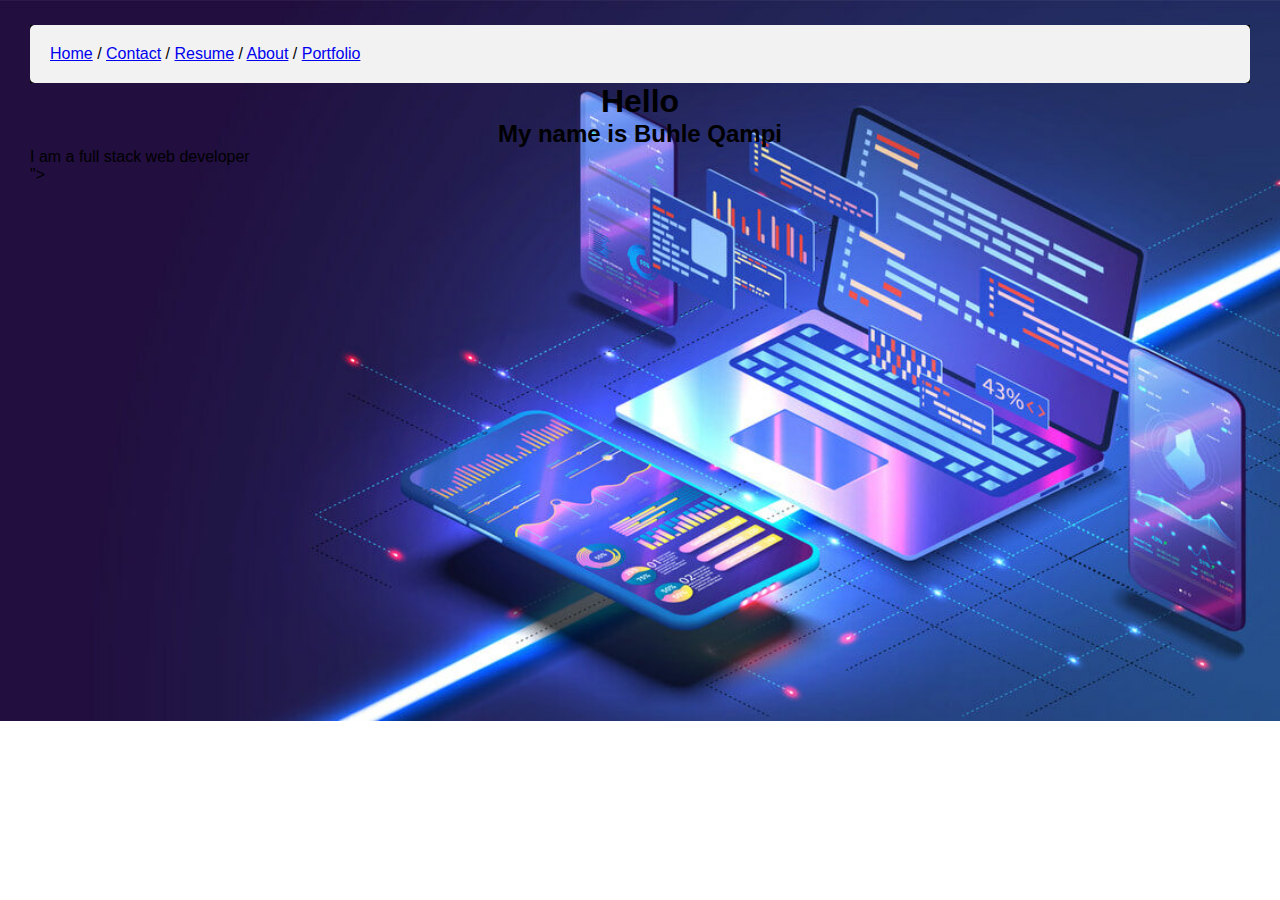
<file: index.html>
<!DOCTYPE html>
<html lang="en">
<head>
    <meta charset="UTF-8">
    <meta http-equiv="X-UA-Compatible" content="IE=edge">
    <meta name="viewport" content="width=device-width, initial-scale=1.0">
    <title>Buhle's Portfolio</title>
    <link href="style.css" rel="stylesheet">
  
</head>
<body>
        <header>
                <div class="bg-img">
                    <div class="container">
                      <div class="topnav">
                        <a href="index.html">Home</a> /
                        <a href="Contact.html">Contact</a> /
                        <a href="#">Resume</a> /
                        <a href="About.html">About</a> /
                        <a href="#">Portfolio</a>
                      </div>
                    </div>
                  </div>   
        </header>     
            
                <h1 class="hi">Hello</h1>
                <h2 class="name">My name is Buhle Qampi</h2>
                <div class="words">
                <p>I am a full stack web developer</p>
        
    </div>
    <ion-icon name="logo-twitter">"></ion-icon>
    <ion-icon name="logo-github"> </ion-icon>
    <ion-icon name="logo-instagram"> </ion-icon>
    <ion-icon name="logo-linkedin"> </ion-icon>
    </body>
</html>
</file>
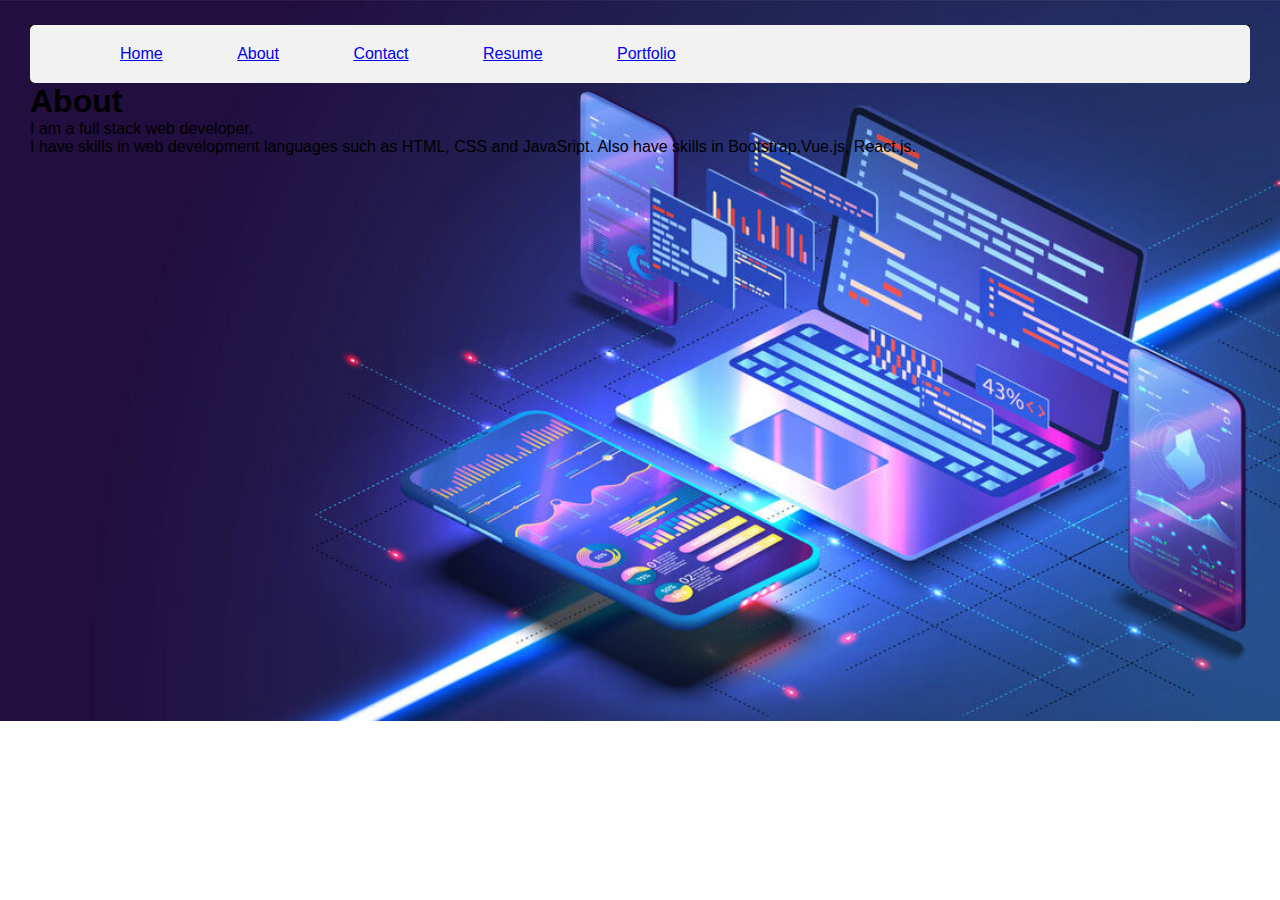
<file: About.html>
<!DOCTYPE html>
<html lang="en">
<head>
    <meta charset="UTF-8">
    <meta http-equiv="X-UA-Compatible" content="IE=edge">
    <meta name="viewport" content="width=device-width, initial-scale=1.0">
    <title>Document</title>
    <link rel="stylesheet" href="style.css">
</head>
<body>
    <header>
        <div class="container">
    <nav>
        <ul>
            <li><a href="index.html">Home</a></li>
            <li><a href="About.html">About</a></li>
            <li><a href="Contact.html">Contact</a></li>
            <li><a href="#">Resume</a></li>
            <li><a href="#">Portfolio</a></li>
        </ul>
    </nav>
    </div>
    </header>
    <div class="about-section">
        <h1>About</h1>
        <p>I am a full stack web developer.</p>
        <p>I have skills in web development languages such as HTML, CSS and JavaSript. Also have skills in Bootstrap,Vue.js, React.js.</p>
      </div>
      
      
    
</body>
</html>
</file>
<file: style.css>
*  {
    box-sizing: border-box;
    margin: 0;
    padding: 0;
}
header{
    background: black
}
nav ul{
    margin: 0;
    padding: 0;
    list-style: none;
}
nav li{
    display: inline;
    margin-left: 70px;
 
}
body {
font-family: Arial, Helvetica, sans-serif;
background-image: url("./Background_image/number_2.jpg");
background-repeat: no-repeat;
background-size: cover;
margin: 20px;
padding: 5px 10px;




}
.hi{
  text-align: center;
  color: black;
}
.name{ 
  text-align: center;
  color: black;
}

/* form */
input[type=submit] {
  background-color: #04AA6D;
  color: white;
  border: none;
  padding: 12px 20px;
  border-radius: 4px;
  cursor: pointer;

}
input[type=submit] :hover {
  background-color: #45a049;
}
.container {
  border-radius: 5px;
  background-color: #f2f2f2;
  padding: 20px;
  
}
input[type=text] , select, textarea {
  width: 100%;
  padding: 12px;
  border: 1px solid #ccc;
  border-radius: 4px;
  box-sizing: border-box;
  margin-top: 6px;
  margin-bottom: 16px;
}
</file>
